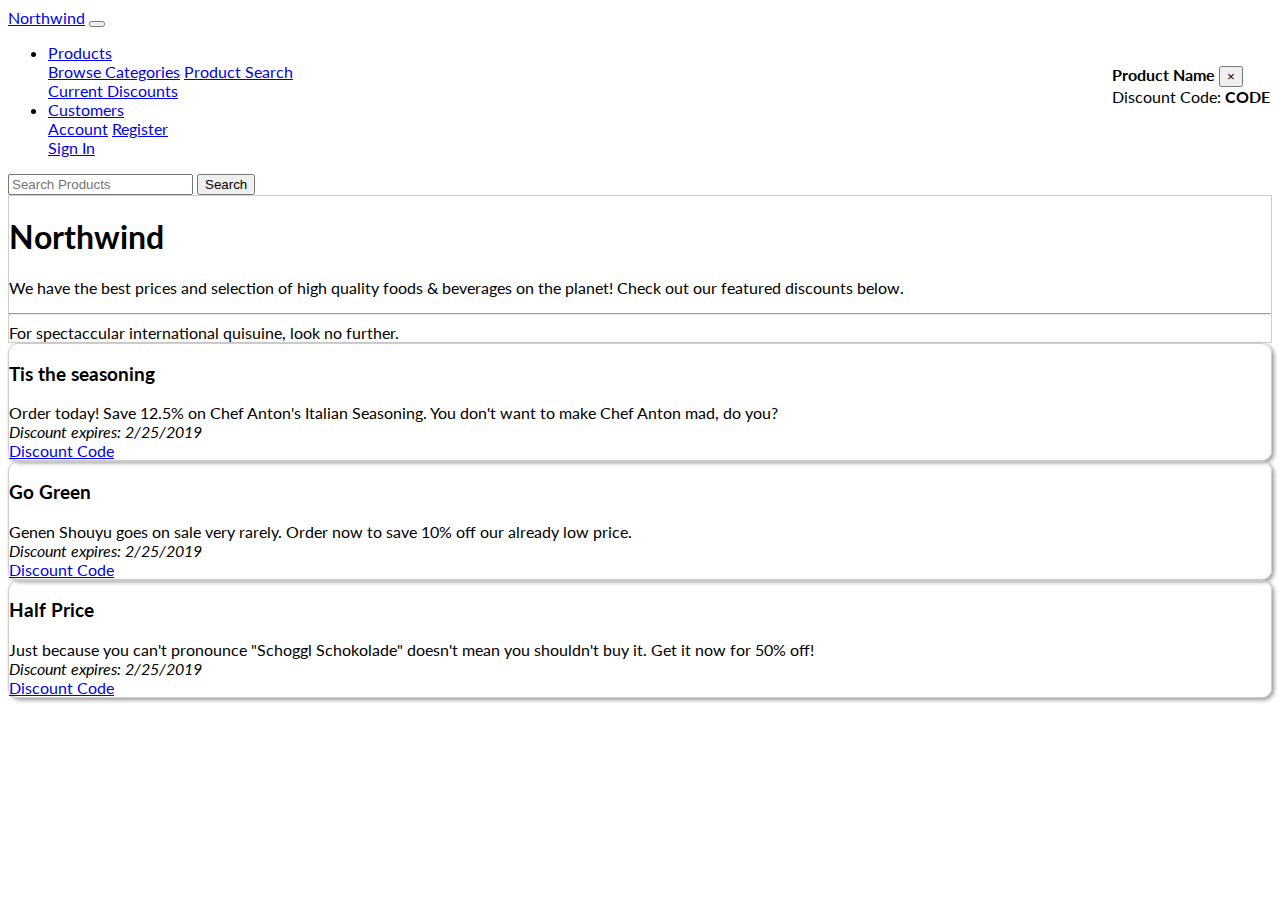
<file: index.html>
<!DOCTYPE html>
<html>
<head>
    <meta charset="utf-8" />
    <meta name="viewport" content="width=device-width">
    <title>Northwind</title>
    <!-- bootstrap -->
    <link rel="stylesheet" href="https://stackpath.bootstrapcdn.com/bootstrap/4.2.1/css/bootstrap.min.css" integrity="sha384-GJzZqFGwb1QTTN6wy59ffF1BuGJpLSa9DkKMp0DgiMDm4iYMj70gZWKYbI706tWS" crossorigin="anonymous">
    <link href="https://cdn.jsdelivr.net/npm/bootstrap@5.0.0-beta1/dist/css/bootstrap.min.css" rel="stylesheet" integrity="sha384-giJF6kkoqNQ00vy+HMDP7azOuL0xtbfIcaT9wjKHr8RbDVddVHyTfAAsrekwKmP1" crossorigin="anonymous">
    <!-- font awesome -->
    <link rel="stylesheet" href="https://use.fontawesome.com/releases/v5.6.3/css/all.css" integrity="sha384-UHRtZLI+pbxtHCWp1t77Bi1L4ZtiqrqD80Kn4Z8NTSRyMA2Fd33n5dQ8lWUE00s/" crossorigin="anonymous">
    <!-- google font -->
    <link href="https://fonts.googleapis.com/css?family=Lato" rel="stylesheet">
    <!-- custom css -->
    <link href="client.css" rel="stylesheet" />
</head>
<body>
     <!-- toast -->
     <div id="toast" class="toast">
        <div class="toast-header">
            <strong class="mr-auto" id="product">Product Name</strong>
            <button type="button" class="ml-2 mb-1 close" data-dismiss="toast" aria-label="Close">
                <span aria-hidden="true">&times;</span>
            </button>
        </div>
        <div class="toast-body">
            Discount Code: <strong id="code">CODE</strong>
        </div>
    </div>
    <!-- navbar -->
    <nav class="navbar navbar-expand-md navbar-light bg-light">
        <a class="navbar-brand" href="#"><i class="far fa-compass"></i> Northwind</a>
        <button class="navbar-toggler" type="button" data-toggle="collapse" data-target="#navbarSupportedContent" aria-controls="navbarSupportedContent" aria-expanded="false" aria-label="Toggle navigation">
            <span class="navbar-toggler-icon"></span>
        </button>
        <div class="collapse navbar-collapse" id="navbarSupportedContent">
            <ul class="navbar-nav mr-auto">
                <li class="nav-item dropdown">
                    <a class="nav-link dropdown-toggle" href="#" id="productDropdown" role="button" data-toggle="dropdown" aria-haspopup="true" aria-expanded="false">
                        Products
                    </a>
                    <div class="dropdown-menu" aria-labelledby="productDropdown">
                        <a class="dropdown-item" href="#"><i class="fas fa-book"></i> Browse Categories</a>
                        <a class="dropdown-item" href="#"><i class="fas fa-search"></i> Product Search</a>
                        <div class="dropdown-divider"></div>
                        <a class="dropdown-item" href="#"><i class="fas fa-money-bill-wave-alt"></i> Current Discounts</a>
                    </div>
                </li>
                <li class="nav-item dropdown">
                    <a class="nav-link dropdown-toggle" href="#" id="productDropdown" role="button" data-toggle="dropdown" aria-haspopup="true" aria-expanded="false">
                        Customers
                    </a>
                    <div class="dropdown-menu" aria-labelledby="productDropdown">
                        <a class="dropdown-item" href="#"><i class="fas fa-user-circle"></i> Account</a>
                        <a class="dropdown-item" href="#"><i class="fas fa-registered"></i> Register</a>
                        <div class="dropdown-divider"></div>
                        <a class="dropdown-item" href="#"><i class="fas fa-sign-in-alt"></i> Sign In</a>
                    </div>
                </li>
            </ul>
            <form class="form-inline ml-auto d-none d-md-block">
                <input class="form-control mr-sm-2" type="search" placeholder="Search Products" aria-label="Search">
                <button class="btn btn-danger my-2 my-sm-0" type="submit"><i class="fas fa-search"></i><span> Search</span></button>
            </form>
        </div>
    </nav>
    <div class="mb-0 jumbotron">
        <h1 class="display-4">Northwind</h1>
        <p class="lead">We have the best prices and selection of high quality foods & beverages on the planet! Check out our featured discounts below.</p>
        <hr class="my-4">
        <div class="container-fluid p-3 my-3 bg-dark text-white">  For spectaccular international quisuine, look no further.</div>

      </div>
         <!-- grid -->
         <div class="row">
            <div class="col-md m-3 p-3 discounts">
                <h3>Tis the seasoning</h3>
                <div class="mb-4">
                    Order today! Save 12.5% on Chef Anton's Italian Seasoning.
                    You don't want to make Chef Anton mad, do you?
                </div>
                <i>Discount expires: 2/25/2019</i><br />
                <a href="#" class="code"><i class="far fa-hand-point-right" DiscountCode="1111-1111-1111" ProductName="Chef Anton's Italian Seasoning"></i> Discount Code</a>
            </div>
            <div class="col-md m-3 p-3 discounts">
                <h3>Go Green</h3>
                <div class="mb-4">
                    Genen Shouyu goes on sale very rarely. Order now to save 10% off our already low price.
                </div>
                <i>Discount expires: 2/25/2019</i><br />
                <a href="#" class="code"><i class="far fa-hand-point-right" DiscountCode="2222-2222-2222" ProductName="Genen Shouyu"></i> Discount Code</a>
            </div>
            <div class="col-md m-3 p-3 discounts">
                <h3>Half Price</h3>
                <div class="mb-4">
                    Just because you can't pronounce "Schoggl Schokolade" doesn't mean you shouldn't buy it. Get it now for 50% off!
                </div>
                <i>Discount expires: 2/25/2019</i><br />
                <a href="#" class="code"><i class="far fa-hand-point-right" DiscountCode="3333-3333-3333" ProductName="Schoggl Schokolade"></i> Discount Code</a>
            </div>
        </div>
    <!-- jQuery -->
    <script src="https://code.jquery.com/jquery-3.3.1.slim.min.js" integrity="sha384-q8i/X+965DzO0rT7abK41JStQIAqVgRVzpbzo5smXKp4YfRvH+8abtTE1Pi6jizo" crossorigin="anonymous"></script>
    <!-- popper -->
    <script src="https://cdnjs.cloudflare.com/ajax/libs/popper.js/1.14.6/umd/popper.min.js" integrity="sha384-wHAiFfRlMFy6i5SRaxvfOCifBUQy1xHdJ/yoi7FRNXMRBu5WHdZYu1hA6ZOblgut" crossorigin="anonymous"></script>
    <!-- bootstrap -->
    <script src="https://stackpath.bootstrapcdn.com/bootstrap/4.2.1/js/bootstrap.min.js" integrity="sha384-B0UglyR+jN6CkvvICOB2joaf5I4l3gm9GU6Hc1og6Ls7i6U/mkkaduKaBhlAXv9k" crossorigin="anonymous"></script>
 <!-- custom js-->
 <script src="client.js"></script>
</body>
</html>
</file>
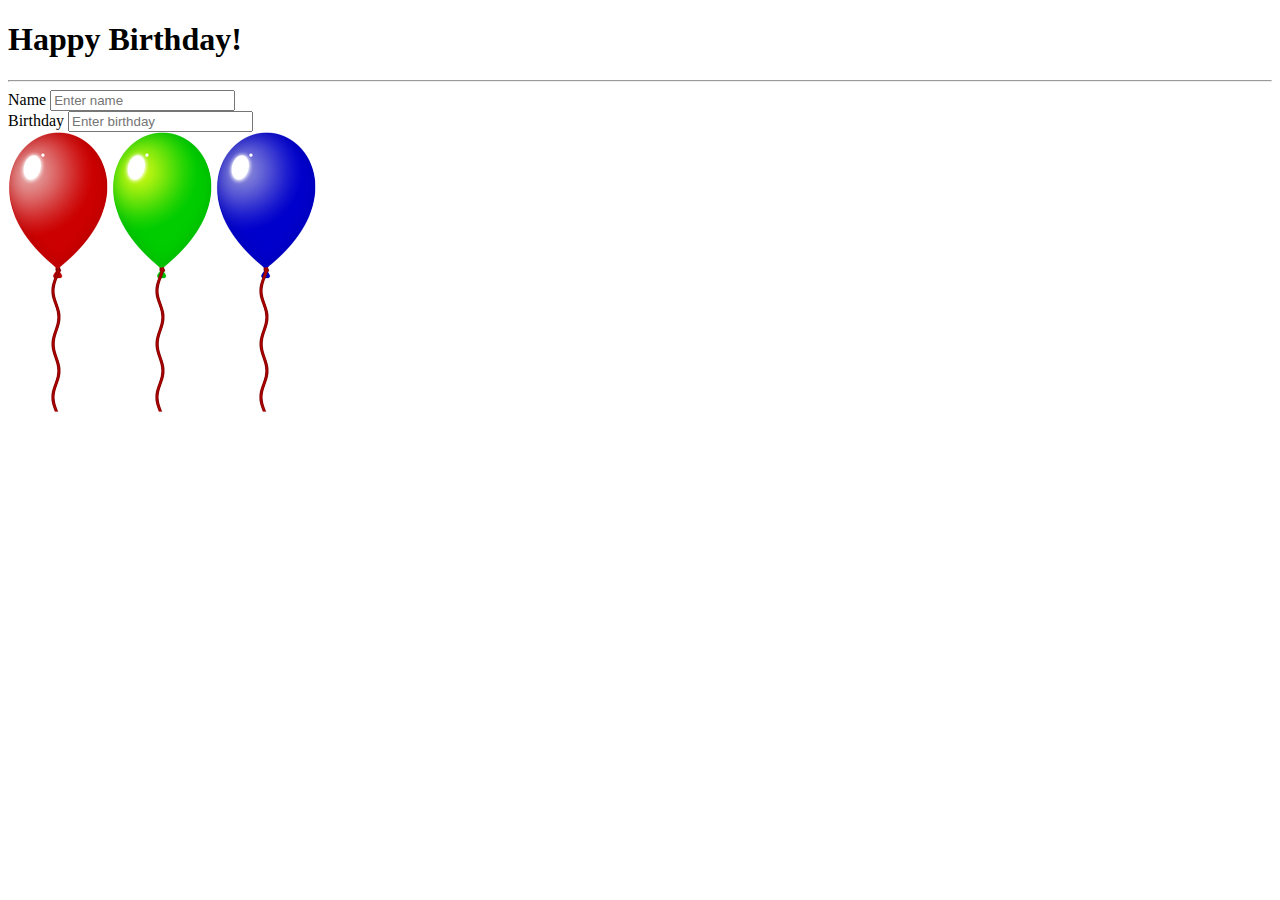
<file: balloon.html>
<!DOCTYPE html>
<html>
<head>
    <meta name="viewport" content="width=device-width">
    <meta charset="utf-8" />
    <title>Balloons</title>
    <!-- bootstrap -->
    <link rel="stylesheet" href="https://stackpath.bootstrapcdn.com/bootstrap/4.2.1/css/bootstrap.min.css" integrity="sha384-GJzZqFGwb1QTTN6wy59ffF1BuGJpLSa9DkKMp0DgiMDm4iYMj70gZWKYbI706tWS" crossorigin="anonymous">
    <!-- pickadate -->
    <link rel="stylesheet" href="default.css" />
    <link rel="stylesheet" href="default.date.css" />
</head>
<body>

    <!-- content -->
    <div class="container">
        <h1>Happy Birthday!</h1><hr />
        <form role="form">
            <div class="row">
                <div class="col-sm">
                    <div class="form-group">
                        <label for="name">Name</label>
                        <input type="text" class="form-control" id="name" placeholder="Enter name">
                    </div>
                    <div class="form-group">
                        <label for="birthday">Birthday</label>
                        <input type="text" class="form-control" id="birthday" placeholder="Enter birthday" />
                    </div>
                </div>
                <div class="col-sm">
                    <img src="red.png" class="ball" alt="red balloon" id="redImg" />
                    <img src="green.png" class="ball" alt="green balloon" id="greenImg" />
                    <img src="blue.png" class="ball" alt="blue balloon" id="blueImg" />
                </div>
            </div>
        </form>
    </div>


    <!-- jQuery -->
    <script src="https://code.jquery.com/jquery-3.3.1.slim.min.js" integrity="sha384-q8i/X+965DzO0rT7abK41JStQIAqVgRVzpbzo5smXKp4YfRvH+8abtTE1Pi6jizo" crossorigin="anonymous"></script>
    <!-- popper -->
    <script src="https://cdnjs.cloudflare.com/ajax/libs/popper.js/1.14.6/umd/popper.min.js" integrity="sha384-wHAiFfRlMFy6i5SRaxvfOCifBUQy1xHdJ/yoi7FRNXMRBu5WHdZYu1hA6ZOblgut" crossorigin="anonymous"></script>
    <!-- bootstrap -->
    <script src="https://stackpath.bootstrapcdn.com/bootstrap/4.2.1/js/bootstrap.min.js" integrity="sha384-B0UglyR+jN6CkvvICOB2joaf5I4l3gm9GU6Hc1og6Ls7i6U/mkkaduKaBhlAXv9k" crossorigin="anonymous"></script>
    <!-- pickadate -->
    <script src="picker.js"></script>
    <script src="picker.date.js"></script>
    <!-- custom js -->
    <script src="balloons.js"></script>
</body>
</html>
</file>
<file: client.css>
﻿body {
  font-family: "Lato", sans-serif;
}

.discounts {
  border-radius: 10px;
  box-shadow: 2px 2px 4px 0px rgba(150, 150, 150, 1);
}

.jumbotron,
.discounts {
  border: 1px solid #cecece;
}

.toast {
  position: absolute;
  top: 65px;
  right: 10px;
}
</file>
<file: default.css>
.picker {
  font-size: 16px;
  text-align: left;
  line-height: 1.2;
  color: #000;
  position: absolute;
  z-index: 10000;
  -webkit-user-select: none;
  -moz-user-select: none;
  -ms-user-select: none;
  user-select: none;
}
.picker__input {
  cursor: default;
}
.picker__input.picker__input--active {
  border-color: #0089ec;
}
.picker__holder {
  width: 100%;
  overflow-y: auto;
  -webkit-overflow-scrolling: touch;
  position: fixed;
  transition: background 0.15s ease-out, -webkit-transform 0s 0.15s;
  transition: background 0.15s ease-out, transform 0s 0.15s;
  -webkit-backface-visibility: hidden;
} /*!
 * Default mobile-first, responsive styling for pickadate.js
 * Demo: http://amsul.github.io/pickadate.js
 */
.picker__frame,
.picker__holder {
  top: 0;
  bottom: 0;
  left: 0;
  right: 0;
  -webkit-transform: translateY(100%);
  -ms-transform: translateY(100%);
  transform: translateY(100%);
}
.picker__frame {
  position: absolute;
  margin: 0 auto;
  min-width: 256px;
  max-width: 666px;
  width: 100%;
  -ms-filter: "progid:DXImageTransform.Microsoft.Alpha(Opacity=0)";
  filter: alpha(opacity=0);
  -moz-opacity: 0;
  opacity: 0;
  transition: all 0.15s ease-out;
}
.picker__wrap {
  display: table;
  width: 100%;
  height: 100%;
}
@media (min-height: 33.875em) {
  .picker__frame {
    overflow: visible;
    top: auto;
    bottom: -100%;
    max-height: 80%;
  }
  .picker__wrap {
    display: block;
  }
}
.picker__box {
  background: #fff;
  display: table-cell;
  vertical-align: middle;
}
@media (min-height: 26.5em) {
  .picker__box {
    font-size: 1.25em;
  }
}
@media (min-height: 33.875em) {
  .picker__box {
    display: block;
    font-size: 1.33em;
    border: 1px solid #777;
    border-top-color: #898989;
    border-bottom-width: 0;
    border-radius: 5px 5px 0 0;
    box-shadow: 0 12px 36px 16px rgba(0, 0, 0, 0.24);
  }
}
@media (min-height: 40.125em) {
  .picker__frame {
    margin-bottom: 7.5%;
  }
  .picker__box {
    font-size: 1.5em;
    border-bottom-width: 1px;
    border-radius: 5px;
  }
}
.picker--opened .picker__holder {
  -webkit-transform: translateY(0);
  -ms-transform: translateY(0);
  transform: translateY(0);
  zoom: 1;
  background: rgba(0, 0, 0, 0.32);
  transition: background 0.15s ease-out;
}
.picker--opened .picker__frame {
  -webkit-transform: translateY(0);
  -ms-transform: translateY(0);
  transform: translateY(0);
  -ms-filter: "progid:DXImageTransform.Microsoft.Alpha(Opacity=100)";
  filter: alpha(opacity=100);
  -moz-opacity: 1;
  opacity: 1;
}
@media (min-height: 33.875em) {
  .picker--opened .picker__frame {
    top: auto;
    bottom: 0;
  }
}
</file>
<file: default.date.css>
.picker__footer,
.picker__header,
.picker__table {
  text-align: center;
}
.picker__day--highlighted,
.picker__select--month:focus,
.picker__select--year:focus {
  border-color: #0089ec;
}
.picker__box {
  padding: 0 1em;
}
.picker__header {
  position: relative;
  margin-top: 0.75em;
}
.picker__month,
.picker__year {
  font-weight: 500;
  display: inline-block;
  margin-left: 0.25em;
  margin-right: 0.25em;
}
.picker__year {
  color: #999;
  font-size: 0.8em;
  font-style: italic;
}
.picker__select--month,
.picker__select--year {
  border: 1px solid #b7b7b7;
  height: 2em;
  padding: 0.5em;
  margin-left: 0.25em;
  margin-right: 0.25em;
}
.picker__select--month {
  width: 35%;
}
.picker__select--year {
  width: 22.5%;
}
.picker__nav--next,
.picker__nav--prev {
  position: absolute;
  padding: 0.5em 1.25em;
  width: 1em;
  height: 1em;
  box-sizing: content-box;
  top: -0.25em;
}
.picker__nav--prev {
  left: -1em;
  padding-right: 1.25em;
}
.picker__nav--next {
  right: -1em;
  padding-left: 1.25em;
}
@media (min-width: 24.5em) {
  .picker__select--month,
  .picker__select--year {
    margin-top: -0.5em;
  }
  .picker__nav--next,
  .picker__nav--prev {
    top: -0.33em;
  }
  .picker__nav--prev {
    padding-right: 1.5em;
  }
  .picker__nav--next {
    padding-left: 1.5em;
  }
}
.picker__nav--next:before,
.picker__nav--prev:before {
  content: " ";
  border-top: 0.5em solid transparent;
  border-bottom: 0.5em solid transparent;
  border-right: 0.75em solid #000;
  width: 0;
  height: 0;
  display: block;
  margin: 0 auto;
}
.picker__nav--next:before {
  border-right: 0;
  border-left: 0.75em solid #000;
}
.picker__nav--next:hover,
.picker__nav--prev:hover {
  cursor: pointer;
  color: #000;
  background: #b1dcfb;
}
.picker__nav--disabled,
.picker__nav--disabled:before,
.picker__nav--disabled:before:hover,
.picker__nav--disabled:hover {
  cursor: default;
  background: 0 0;
  border-right-color: #f5f5f5;
  border-left-color: #f5f5f5;
}
.picker--focused .picker__day--highlighted,
.picker__day--highlighted:hover,
.picker__day--infocus:hover,
.picker__day--outfocus:hover {
  color: #000;
  cursor: pointer;
  background: #b1dcfb;
}
.picker__table {
  border-collapse: collapse;
  border-spacing: 0;
  table-layout: fixed;
  font-size: inherit;
  width: 100%;
  margin-top: 0.75em;
  margin-bottom: 0.5em;
}
@media (min-height: 33.875em) {
  .picker__table {
    margin-bottom: 0.75em;
  }
}
.picker__table td {
  margin: 0;
  padding: 0;
}
.picker__weekday {
  width: 14.285714286%;
  font-size: 0.75em;
  padding-bottom: 0.25em;
  color: #999;
  font-weight: 500;
}
@media (min-height: 33.875em) {
  .picker__weekday {
    padding-bottom: 0.5em;
  }
}
.picker__day {
  padding: 0.3125em 0;
  font-weight: 200;
  border: 1px solid transparent;
}
.picker__day--today {
  position: relative;
}
.picker__day--today:before {
  content: " ";
  position: absolute;
  top: 2px;
  right: 2px;
  width: 0;
  height: 0;
  border-top: 0.5em solid #0059bc;
  border-left: 0.5em solid transparent;
}
.picker__day--disabled:before {
  border-top-color: #aaa;
}
.picker__day--outfocus {
  color: #ddd;
}
.picker--focused .picker__day--selected,
.picker__day--selected,
.picker__day--selected:hover {
  background: #0089ec;
  color: #fff;
}
.picker--focused .picker__day--disabled,
.picker__day--disabled,
.picker__day--disabled:hover {
  background: #f5f5f5;
  border-color: #f5f5f5;
  color: #ddd;
  cursor: default;
}
.picker__day--highlighted.picker__day--disabled,
.picker__day--highlighted.picker__day--disabled:hover {
  background: #bbb;
}
.picker__button--clear,
.picker__button--close,
.picker__button--today {
  border: 1px solid #fff;
  background: #fff;
  font-size: 0.8em;
  padding: 0.66em 0;
  font-weight: 700;
  width: 33%;
  display: inline-block;
  vertical-align: bottom;
}
.picker__button--clear:hover,
.picker__button--close:hover,
.picker__button--today:hover {
  cursor: pointer;
  color: #000;
  background: #b1dcfb;
  border-bottom-color: #b1dcfb;
}
.picker__button--clear:focus,
.picker__button--close:focus,
.picker__button--today:focus {
  background: #b1dcfb;
  border-color: #0089ec;
  outline: 0;
}
.picker__button--clear:before,
.picker__button--close:before,
.picker__button--today:before {
  position: relative;
  display: inline-block;
  height: 0;
}
.picker__button--clear:before,
.picker__button--today:before {
  content: " ";
  margin-right: 0.45em;
}
.picker__button--today:before {
  top: -0.05em;
  width: 0;
  border-top: 0.66em solid #0059bc;
  border-left: 0.66em solid transparent;
}
.picker__button--clear:before {
  top: -0.25em;
  width: 0.66em;
  border-top: 3px solid #e20;
}
.picker__button--close:before {
  content: "\D7";
  top: -0.1em;
  vertical-align: top;
  font-size: 1.1em;
  margin-right: 0.35em;
  color: #777;
}
.picker__button--today[disabled],
.picker__button--today[disabled]:hover {
  background: #f5f5f5;
  border-color: #f5f5f5;
  color: #ddd;
  cursor: default;
}
.picker__button--today[disabled]:before {
  border-top-color: #aaa;
}
</file>
